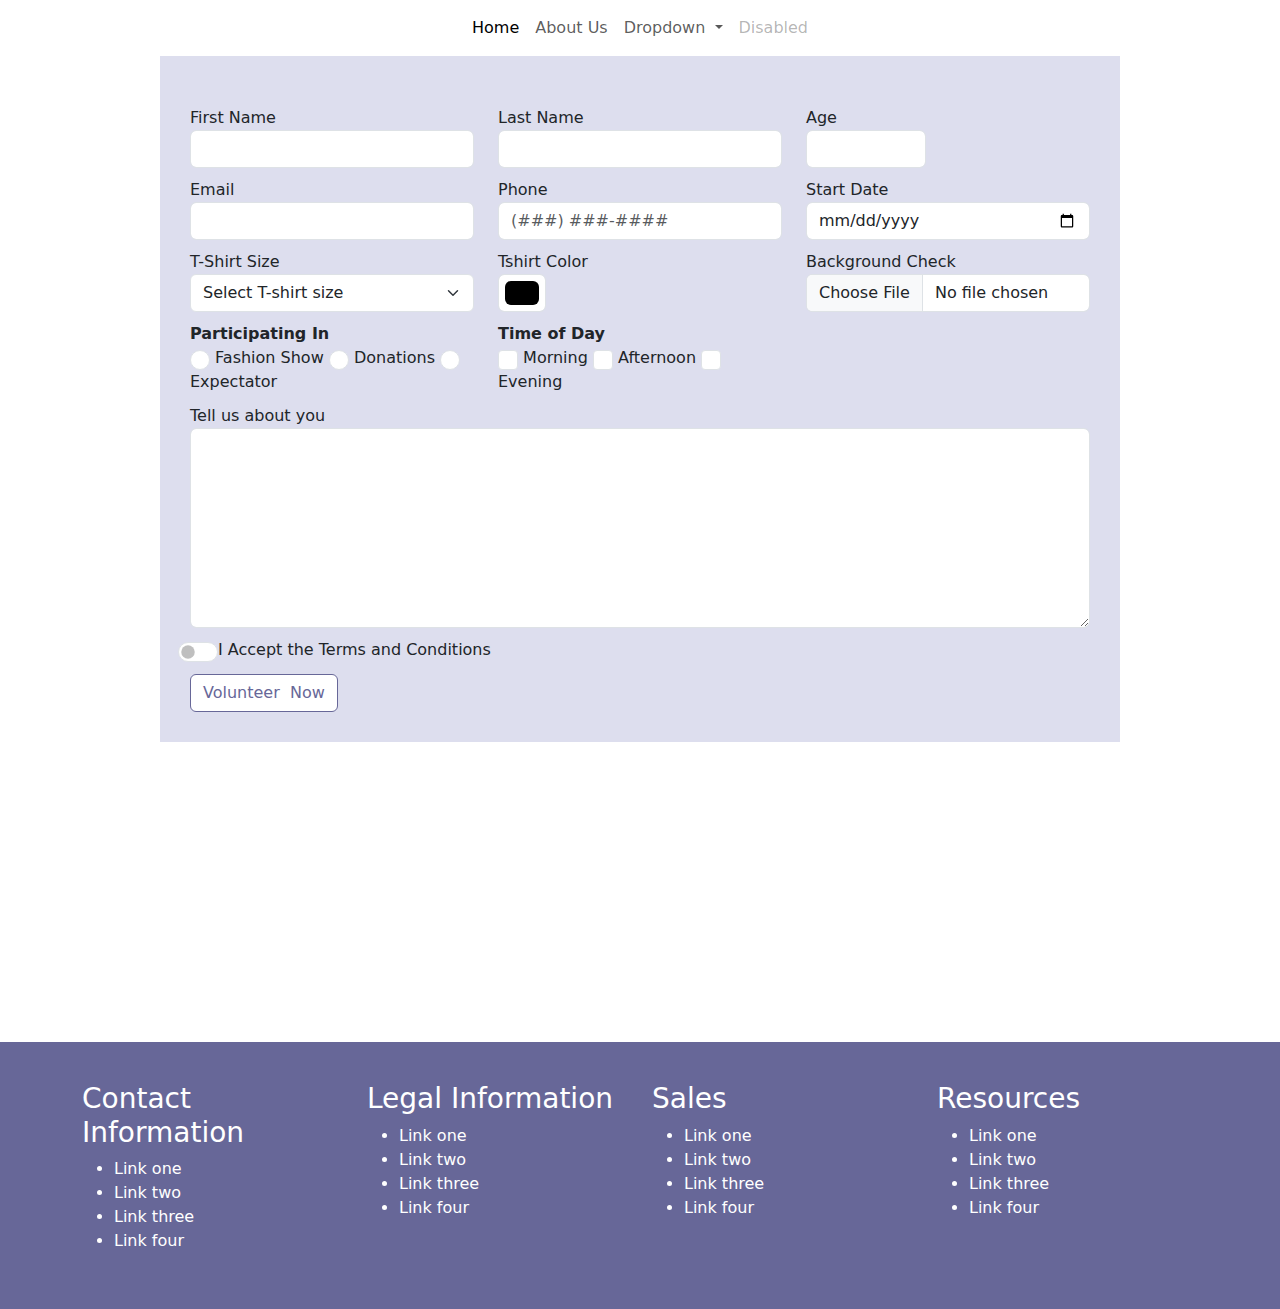
<file: form.html>
<!DOCTYPE html>
<html lang="en">
  <head>
    <meta charset="UTF-8" />
    <meta name="viewport" content="width=device-width, initial-scale=1.0" />
    <title>Karaoke Night</title>

    <!-- Bootstrap CDN CSS -->
    <link href="https://cdn.jsdelivr.net/npm/bootstrap@5.3.3/dist/css/bootstrap.min.css" rel="stylesheet" integrity="sha384-QWTKZyjpPEjISv5WaRU9OFeRpok6YctnYmDr5pNlyT2bRjXh0JMhjY6hW+ALEwIH" crossorigin="anonymous" />

    <!-- Font Awesome CDN CSS -->
    <link rel="stylesheet" href="https://cdnjs.cloudflare.com/ajax/libs/font-awesome/6.7.2/css/all.min.css" integrity="sha512-Evv84Mr4kqVGRNSgIGL/F/aIDqQb7xQ2vcrdIwxfjThSH8CSR7PBEakCr51Ck+w+/U6swU2Im1vVX0SVk9ABhg==" crossorigin="anonymous" referrerpolicy="no-referrer" />

    <!-- Local CSS -->
    <link href="css/form.css" rel="stylesheet" />

    <style>
      h1 {
        display: none;
      }
    </style>
  </head>
  <body>
    <!-- begin header -->
    <header-component></header-component>
    <!-- end header -->

    <main>
      <!-- Begin Form -->
      <div class="web-form">
        <form class="needs-validation" data-netlify="true" novalidate>
          <div class="row">
            <!-- first name -->
            <div class="col-12 col-xxs-12 col-xs-12 col-md-4 col-lg-4 col-xl-4 col-xxl-4">
              <label for="first-name">First Name</label>
              <input type="text" id="first-name" name="firstName" class="form-control" />
            </div>

            <!-- last name -->
            <div class="col-12 col-xxs-12 col-xs-12 col-md-4 col-lg-4 col-xl-4 col-xxl-4">
              <label for="last-name">Last Name</label>
              <input type="text" id="last-name" name="lastName" class="form-control" />
            </div>

            <!-- Age - number -->
            <div class="col-12 col-xxs-12 col-xs-12 col-md-4 col-lg-4 col-xl-4 col-xxl-4">
              <label for="age">Age</label>
              <input type="number" name="age" id="age" min="18" max="120" class="form-control" />
            </div>

            <!-- Email - email -->
            <div class="col-12 col-xxs-12 col-xs-12 col-md-4 col-lg-4 col-xl-4 col-xxl-4">
              <label for="email">Email</label>
              <input type="email" name="email" id="email" class="form-control" />
            </div>

            <!-- phone -->
            <div class="col-12 col-xxs-12 col-xs-12 col-md-4 col-lg-4 col-xl-4 col-xxl-4">
              <label for="phone">Phone</label>
              <input type="text" name="phone" id="phone" placeholder="(###) ###-####" class="form-control" />
            </div>

            <!-- Start Date - date -->
            <div class="col-12 col-xxs-12 col-xs-12 col-md-4 col-lg-4 col-xl-4 col-xxl-4">
              <label for="start-date">Start Date</label>
              <input type="date" id="start-date" name="startDate" required class="form-control" />
            </div>

            <!-- Tshirt - Select field -->
            <div class="col-12 col-xxs-12 col-xs-12 col-md-4 col-lg-4 col-xl-4 col-xxl-4">
              <label for="t-shirt">T-Shirt Size</label>
              <select id="t-shirt" required class="form-select">
                <option value="">Select T-shirt size</option>
                <option value="XXS">XXS</option>
                <option value="XS">XS</option>
                <option value="S">S</option>
                <option value="M">M</option>
                <option value="L">L</option>
                <option value="XL">XL</option>
                <option value="XXL">XXL</option>
                <option value="CUSTOM">CUSTOM</option>
              </select>
              <input type="text" id="custom" name="custom" placeholder="Please input a custom size" disabled class="form-control" />
            </div>

            <!-- Tshirt Color - Color-->
            <div class="col-12 col-xxs-12 col-xs-12 col-md-4 col-lg-4 col-xl-4 col-xxl-4">
              <label for="color">Tshirt Color</label>
              <input type="color" name="color" id="color" class="form-control form-control-color" />
            </div>

            <!-- Backgroun Check - Upload file -->
            <div class="col-12 col-xxs-12 col-xs-12 col-md-4 col-lg-4 col-xl-4 col-xxl-4">
              <label for="background-check">Background Check</label>
              <input type="file" id="background-check" accept=".pdf" class="form-control" />
            </div>

            <!-- Participating In - Radio Buttons -->
            <div class="col-12 col-xxs-12 col-xs-12 col-md-4 col-lg-4 col-xl-4 col-xxl-4">
              <strong>Participating In</strong><br />

              <input type="radio" name="participation" id="fashion-show" value="Fashion Show" required class="form-check-input radio" />
              <label for="fashion-show">Fashion Show</label>

              <input type="radio" name="participation" id="donations" value="Donations" required class="form-check-input radio" />
              <label for="donations">Donations</label>

              <input type="radio" name="participation" id="expectator" value="Expectator" required class="form-check-input radio" />
              <label for="expectator">Expectator</label>
            </div>

            <!-- Time of Day - Checkbox Fields -->
            <div class="col-12 col-xxs-12 col-xs-12 col-md-4 col-lg-4 col-xl-4 col-xxl-4">
              <strong>Time of Day</strong><br />

              <input type="checkbox" name="timeOfDay" id="time-of-day-morning" value="Morning" required class="form-check-input checkbox timeOfDay" />
              <label for="time-of-day-morning">Morning</label>

              <input type="checkbox" name="timeOfDay" id="time-of-day-afternoon" value="Afternoon" required class="form-check-input checkbox timeOfDay" />
              <label for="time-of-day-afternoon">Afternoon</label>

              <input type="checkbox" name="timeOfDay" id="time-of-day-evening" value="Evening" required class="form-check-input checkbox timeOfDay" />
              <label for="time-of-day-evening">Evening</label>
            </div>

            <!-- Comments -->
            <div class="col-12">
              <label for="about-you">Tell us about you</label><br />
              <textarea name="about-you" id="about-you" class="form-control"></textarea>
            </div>

            <!-- Terms and Conditions - Checkbox with toggle switch-->
            <div class="col-12 form-check form-switch">
              <input required type="checkbox" name="terms" id="terms-and-conditions" value="Yes" class="form-check-input checkbox" />
              <label for="terms-and-conditions">I Accept the Terms and Conditions</label>
            </div>

            <!-- submit button -->
            <div class="col-12">
              <input type="submit" id="submit" name="submit" value="Volunteer  Now" class="submit btn btn-primary" />
            </div>
          </div>
        </form>
      </div>
      <!-- End Form -->
    </main>

    <!-- begin footer -->
    <footer-component></footer-component>
    <!-- end footer -->
    <section>
      <!-- Bootstrap CDN JS -->
      <script src="https://cdn.jsdelivr.net/npm/bootstrap@5.3.3/dist/js/bootstrap.bundle.min.js" integrity="sha384-YvpcrYf0tY3lHB60NNkmXc5s9fDVZLESaAA55NDzOxhy9GkcIdslK1eN7N6jIeHz" crossorigin="anonymous"></script>

      <!-- Local JS File with Header -->
      <script src="components/js/header.js"></script>

      <!-- Local JS File with Footer -->
      <script src="components/js/footer.js"></script>

      <!-- local js file for form -->
      <script src="js/form.js"></script>
    </section>
  </body>
</html>
</file>
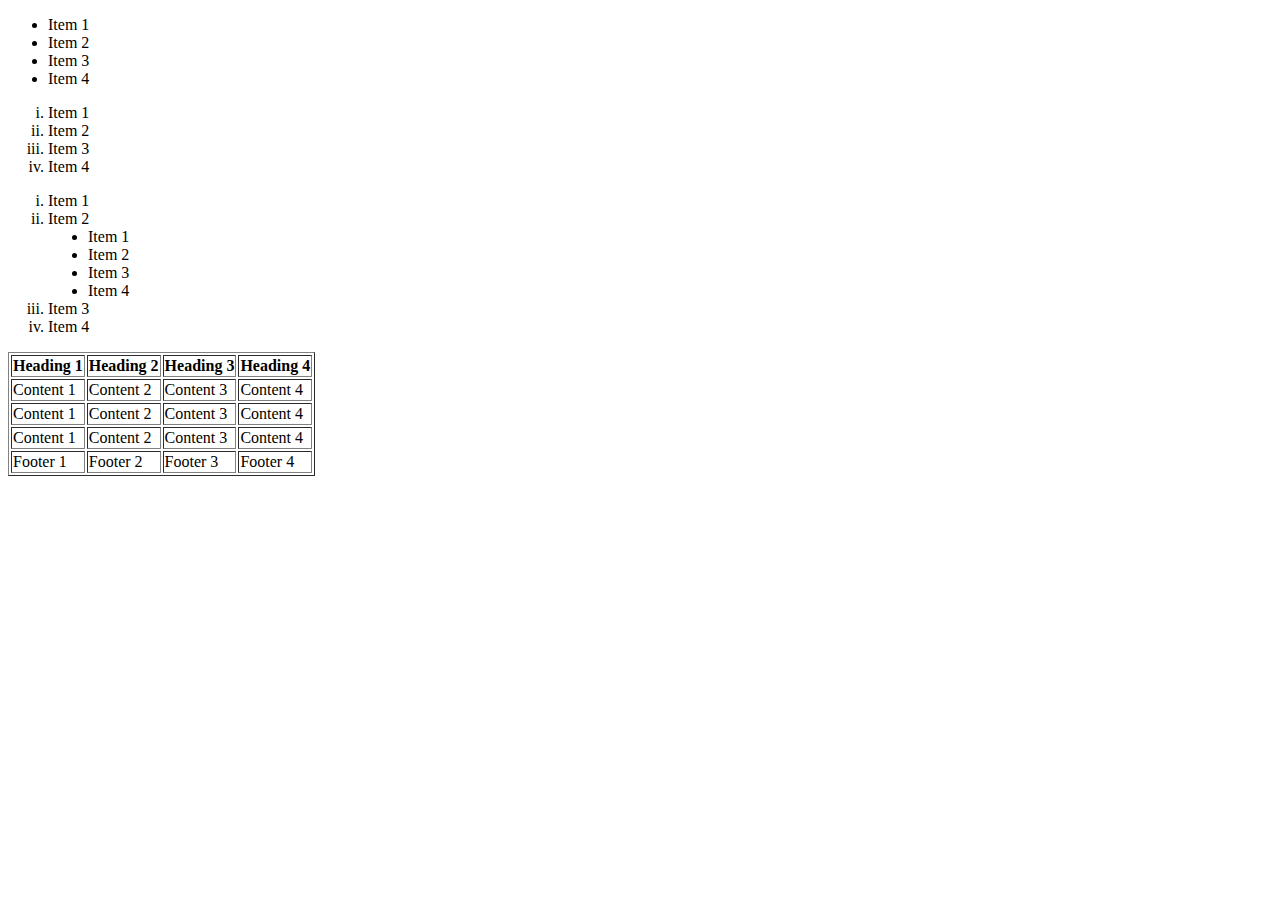
<file: schedule copy.html>
<!DOCTYPE html>
<html lang="en">
  <head>
    <meta charset="UTF-8" />
    <meta name="viewport" content="width=device-width, initial-scale=1.0" />
    <title>Schedule</title>
  </head>
  <body>
    <!-- unordered list -->
    <ul type="disc">
      <li>Item 1</li>
      <li>Item 2</li>
      <li>Item 3</li>
      <li>Item 4</li>
    </ul>

    <!-- ordered list -->
    <ol type="i">
      <li>Item 1</li>
      <li>Item 2</li>
      <li>Item 3</li>
      <li>Item 4</li>
    </ol>

    <!-- nested list -->
    <ol type="i">
      <li>Item 1</li>
      <li>
        Item 2
        <ul type="disc">
          <li>Item 1</li>
          <li>Item 2</li>
          <li>Item 3</li>
          <li>Item 4</li>
        </ul>
      </li>
      <li>Item 3</li>
      <li>Item 4</li>
    </ol>

    <table class="table" border="1">
      <thead>
        <tr>
          <th>Heading 1</th>
          <th>Heading 2</th>
          <th>Heading 3</th>
          <th>Heading 4</th>
        </tr>
      </thead>

      <tbody>
        <tr>
          <td>Content 1</td>
          <td>Content 2</td>
          <td>Content 3</td>
          <td>Content 4</td>
        </tr>

        <tr>
          <td>Content 1</td>
          <td>Content 2</td>
          <td>Content 3</td>
          <td>Content 4</td>
        </tr>

        <tr>
          <td>Content 1</td>
          <td>Content 2</td>
          <td>Content 3</td>
          <td>Content 4</td>
        </tr>
      </tbody>

      <tfoot>
        <tr>
          <td>Footer 1</td>
          <td>Footer 2</td>
          <td>Footer 3</td>
          <td>Footer 4</td>
        </tr>
      </tfoot>
    </table>
  </body>
</html>
</file>
<file: css/form.css>
@import 'global.css';
@import 'main.css';

.web-form {
    width: 75%;
    position: relative;
    margin: auto;
    background-color: #dddeee;
    padding: 30px;
    margin-bottom: 300px;
}

.web-form div {
    margin-top: 10px;
}

#age {
    width: 120px;
}

#custom {
    margin-top: 5px;
    display: none;
}

#terms-and-conditions {
    width: 40px !important;
    height: 20px !important;
}

#about-you {
    width: 100%;
    height: 200px;
}

.radio, .checkbox {
    width: 20px !important;
    height: 20px !important;
}

.submit {
    border-color: var(--secondaryColor) !important;
    background-color:  #ffffff;
    color: var(--secondaryColor) !important;
}

.submit:hover {
    background-color:  #ffffff;
    color: #000000;
}
</file>
